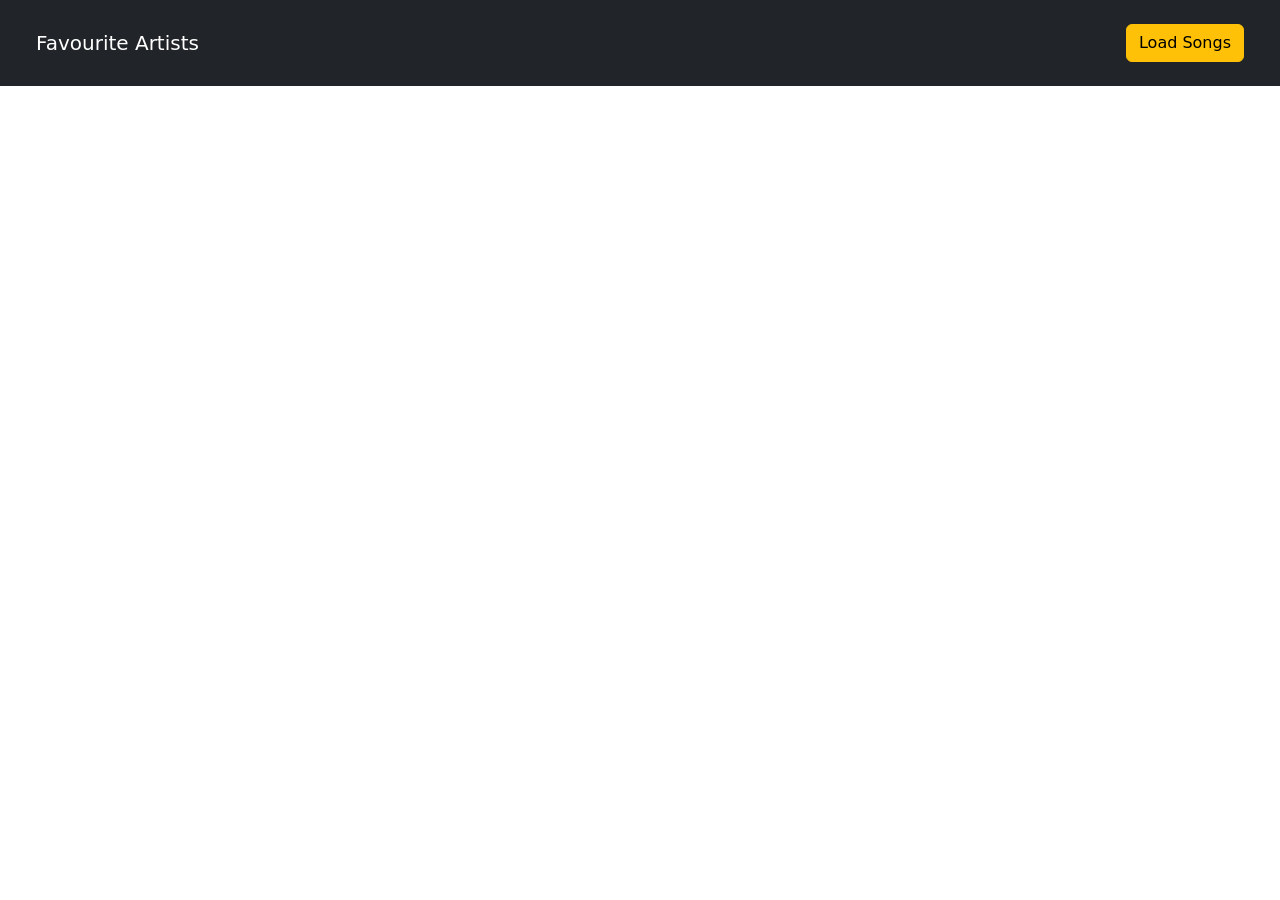
<file: Intermediate/favouriteSongs.html>
<!DOCTYPE html>
<html lang="en">

<head>
    <meta charset="UTF-8">
    <meta http-equiv="X-UA-Compatible" content="IE=edge">
    <meta name="viewport" content="width=device-width, initial-scale=1.0">
    <link href="https://cdn.jsdelivr.net/npm/bootstrap@5.1.3/dist/css/bootstrap.min.css" rel="stylesheet" integrity="sha384-1BmE4kWBq78iYhFldvKuhfTAU6auU8tT94WrHftjDbrCEXSU1oBoqyl2QvZ6jIW3" crossorigin="anonymous">
    <link rel="stylesheet" href="style.css">
    <title>Favourite Artists</title>
</head>

<body>
    <!-- As a heading -->
    <nav class="navbar navbar-dark bg-dark p-4">
        <div class="container-fluid d-flex align-items-center">
            <span class="navbar-brand mb-0 h1">Favourite Artists</span>
            <input id="loadFile" type="submit" value="Load Songs" name='Submit' class="btn btn-warning">
        </div>

    </nav>

    <div id="content" class="mt-5 row row-cols-lg-3, row-cols-md-2, row-cols-sm-1 justify-content-center gap-5">

    </div>









    <script src="https://cdn.jsdelivr.net/npm/bootstrap@5.1.3/dist/js/bootstrap.bundle.min.js" integrity="sha384-ka7Sk0Gln4gmtz2MlQnikT1wXgYsOg+OMhuP+IlRH9sENBO0LRn5q+8nbTov4+1p" crossorigin="anonymous"></script>
    <script src="script.js"></script>
</body>

</html>
</file>
<file: Intermediate/style.css>
.card-img-top {
    width: 100%;
    height: 250px;
    object-fit: cover;
    object-position: center;
}
</file>
